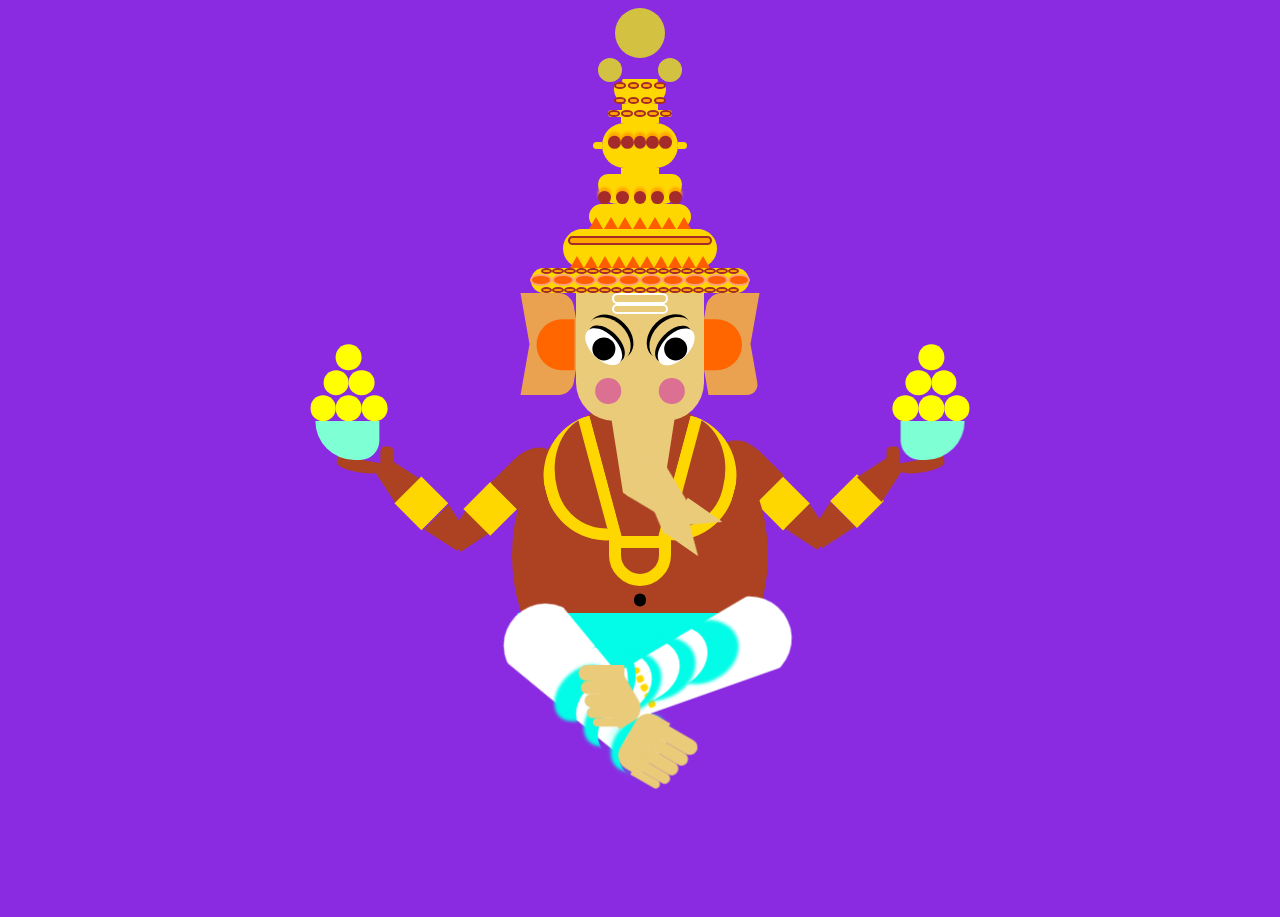
<file: index.html>
<!DOCTYPE html>
<html lang="en">
<head>
    <meta charset="UTF-8">
    <meta name="viewport" content="width=device-width, initial-scale=1.0">
    <title>Document</title>
    <link rel="stylesheet" href="../CSS/style.css"
</head>
<body>
    <div id="crown">
        <div id="base1">
            <div id="smalldotrow1">
                <div class="base1dots"></div>
                <div class="base1dots"></div>
                <div class="base1dots"></div>
                <div class="base1dots"></div>
                <div class="base1dots"></div>
                <div class="base1dots"></div>
                <div class="base1dots"></div>
                <div class="base1dots"></div>
                <div class="base1dots"></div>
                <div class="base1dots"></div>
                <div class="base1dots"></div>
                <div class="base1dots"></div>
                <div class="base1dots"></div>
                <div class="base1dots"></div>
                <div class="base1dots"></div>
                <div class="base1dots"></div>
                <div class="base1dots"></div>
            </div>
            <div id="bigdotbase1">
                <div class="base1bigdots"></div>
                <div class="base1bigdots"></div>
                <div class="base1bigdots"></div>
                <div class="base1bigdots"></div>
                <div class="base1bigdots"></div>
                <div class="base1bigdots"></div>
                <div class="base1bigdots"></div>
                <div class="base1bigdots"></div>
                <div class="base1bigdots"></div>
                <div class="base1bigdots"></div>
            </div>
            <div id="smalldotrow1">
                <div class="base1dots"></div>
                <div class="base1dots"></div>
                <div class="base1dots"></div>
                <div class="base1dots"></div>
                <div class="base1dots"></div>
                <div class="base1dots"></div>
                <div class="base1dots"></div>
                <div class="base1dots"></div>
                <div class="base1dots"></div>
                <div class="base1dots"></div>
                <div class="base1dots"></div>
                <div class="base1dots"></div>
                <div class="base1dots"></div>
                <div class="base1dots"></div>
                <div class="base1dots"></div>
                <div class="base1dots"></div>
                <div class="base1dots"></div>
            </div>
        </div>
        <div id="base2">
            <div id="base2line"></div>
            <div id="trianglesbase2">
                <div class="trianglebase2"></div>
                <div class="trianglebase2"></div>
                <div class="trianglebase2"></div>
                <div class="trianglebase2"></div>
                <div class="trianglebase2"></div>
                <div class="trianglebase2"></div>
                <div class="trianglebase2"></div>
                <div class="trianglebase2"></div>
                <div class="trianglebase2"></div>
                <div class="trianglebase2"></div>
            </div>
        </div>
        <div id="base3">
            <div id="trianglesbase2">
                <div class="trianglebase2"></div>
                <div class="trianglebase2"></div>
                <div class="trianglebase2"></div>
                <div class="trianglebase2"></div>
                <div class="trianglebase2"></div>
                <div class="trianglebase2"></div>
                <div class="trianglebase2"></div>
            </div>
        </div>
        <div id="base4">
            <div id="shadowlikecrown">
                <div class="shadowcrown"></div>
                <div class="shadowcrown"></div>
                <div class="shadowcrown"></div>
                <div class="shadowcrown"></div>
                <div class="shadowcrown"></div>
            </div>
        </div>
        <div id="joint1"></div>
        <div id="base5">
            <div id="leftdot"></div>
            <div id="base5base">
                <div id="shadowlikecrown2">
                    <div class="shadowcrown"></div>
                    <div class="shadowcrown"></div>
                    <div class="shadowcrown"></div>
                    <div class="shadowcrown"></div>
                    <div class="shadowcrown"></div>
                </div>
            </div>
            <div id="rightdot"></div>
        </div>
        <div id="joint2"></div>
        <div id="base6">
            <div id="smalldotrow1">
                <div class="base1dots"></div>
                <div class="base1dots"></div>
                <div class="base1dots"></div>
                <div class="base1dots"></div>
                <div class="base1dots"></div>
            </div>
        </div>
        <div id="joint3"></div>
        <div id="base7">
            <div id="smalldotrow1">
                <div class="base1dots"></div>
                <div class="base1dots"></div>
                <div class="base1dots"></div>
                <div class="base1dots"></div>

            </div>
            <div id="smalldotrow1">
                <div class="base1dots"></div>
                <div class="base1dots"></div>
                <div class="base1dots"></div>
                <div class="base1dots"></div>

            </div>
        </div>
        <div id="end">
            <div id="sun1"></div>
            <div id="endjoint"></div>
            <div id="sun2"></div>
        </div>
        <div id="bigSun"></div>

    </div>
    <div id="facial">
        <div id="leftear" class="ear">
            <div id="upleft" class="leftear">
                
            </div>
            <div id="downleft" class="leftear">

            </div>
            <div id="earpinkleft"></div>
        </div>
        <div id="face">
            <div id="tika1"></div>
            <div id="tika2"></div>
            <div id="eyecheek">
                <div id="lefteyecheek">
                    <div id="lefteyebrow"></div>
                    <div id="eyeleft">
                        <div id="eyecenterleft"></div>
                    </div>
                    <div id="cheekleft"></div>
                </div>
                <div id="righteyecheek">
                    <div id="righteyebrow"></div>
                    <div id="eyeright">
                        <div id="eyecenterright"></div>
                    </div>
                    <div id="cheekright"></div>
                </div>

            </div>
            <div id="nose">
                <div id="nosepart1"></div>
                <div id="nosepart2"></div>
                <div id="nosepart3"></div>
                <div id="nosepart4"></div>
            </div>
        </div>
        <div id="right-ear" class="ear">
            <div id="upright" class="rightear">

            </div>
            <div id="downright" class="rightear">

            </div>
            <div id="earpinkright"></div>
        </div>
    </div>
    <div id="bodyregion">
        <div class="laddusleft">
            <div class="ladduline">
                <div class="laddu"></div>
            </div>
            <div class="ladduline">
                <div class="laddu"></div>
                <div class="laddu"></div>
            </div>
            <div class="ladduline">
                <div class="laddu"></div>
            <div class="laddu"></div>
            <div class="laddu"></div>
            </div>
        </div>
        
        <div id="lefthandtotal">
            <div id="leftbowl"></div>
            <div id="lefthand">
            
            </div>
            <div id="leftthumb">
                
            </div>
            <div id="leftwrist">
                
            </div>
            <div id="leftarmgold">
                
            </div>
            <div id="leftarm">
                
            </div>
            <div id="leftknee">
                
            </div>
            <div id="leftkneegold">
                
            </div>
            <div id="leftshoulder">
                
            </div>
        </div>
        <div id="stomach">
            <div id="garlandpart1" class="garland"></div>
            <div id="garlandpart2" class="garland"></div>
            <div id="garlandpart3" class="garland"></div>
            <div id="naval"></div>
        </div>
        <div id="righthandtotal">
            <div id="rightbowl"></div>
            <div id="rightshoulder">
            
            </div>
            <div id="rightkneegold">
                
            </div>
            <div id="rightknee">
                
            </div>
            <div id="rightarm">
                
            </div>
            <div id="rightarmgold">
                
            </div>
            <div id="rightarmwrist">
                
            </div>
            <div id="rightthumb">
                
            </div>
            <div id="righthand">
                
            </div>
        </div>
        <div class="laddusright">
            <div class="ladduline">
                <div class="laddu"></div>
            </div>
            <div class="ladduline">
                <div class="laddu"></div>
                <div class="laddu"></div>
            </div>
            <div class="ladduline">
                <div class="laddu"></div>
            <div class="laddu"></div>
            <div class="laddu"></div>
            </div>
        </div>
    </div>
    
    <div id="legregion">
        <div id="leftleg">
            <div id="bottomleft">
                <div id="star1" class="star"></div>
                <div id="star2" class="star"></div>
                <div id="star3" class="star"></div>
                <div id="star4" class="star"></div>
                <div id="star5" class="star"></div>
            </div>
            <div id="shadow1left"></div>
            <div id="shadow2left"></div>
            <div id="shadow3left"></div>
            <div id="shadow4left"></div>
        </div>
        <div id="legleftleft"></div>
        <div id="leftfoot">
            <div id="leftfinger1" class="finger"></div>
            <div id="leftfinger2" class="finger"></div>
            <div id="leftfinger3" class="finger"></div>
            <div id="leftfinger4" class="finger"></div>
            <div id="leftfinger5" class="finger"></div>
        </div>
        <div id="clothes"></div>
        <div id="legrightleft"></div>
        <div id="rightfoot">
            <div id="rightfinger1" class="finger"></div>
            <div id="rightfinger2" class="finger"></div>
            <div id="rightfinger3" class="finger"></div>
            <div id="rightfinger4" class="finger"></div>
            <div id="rightfinger5" class="finger"></div>
        </div>
        <div id="rightleg">
            <div id="bottomright">
                <div id="star1" class="star"></div>
                <div id="star2" class="star"></div>
                <div id="star3" class="star"></div>
                <div id="star4" class="star"></div>
                <div id="star5" class="star"></div>
            </div>
            <div id="shadow1right"></div>
            <div id="shadow2right"></div>
            <div id="shadow3right"></div>
            <div id="shadow4right"></div>
        </div>
    </div>
</body>
</html>
<!-- Donejjjjj -->
</file>
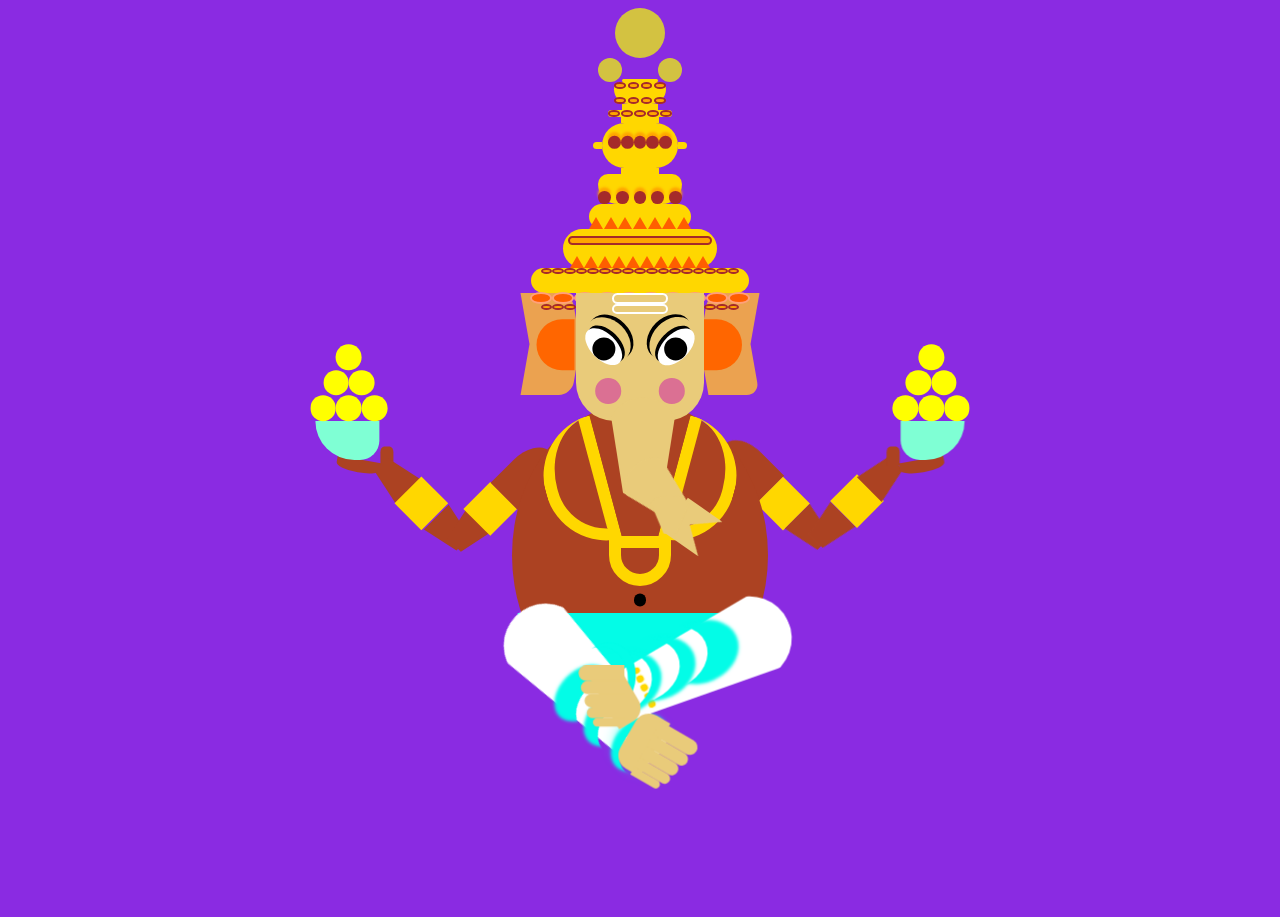
<file: Html/main.html>
<!DOCTYPE html>
<html lang="en">
<head>
    <meta charset="UTF-8">
    <meta name="viewport" content="width=device-width, initial-scale=1.0">
    <title>Document</title>
    <link rel="stylesheet" href="../CSS/style.css"
</head>
<body>
    <div id="crown">
        <div id="base1">
            <div id="smalldotrow1">
                <div class="base1dots"></div>
                <div class="base1dots"></div>
                <div class="base1dots"></div>
                <div class="base1dots"></div>
                <div class="base1dots"></div>
                <div class="base1dots"></div>
                <div class="base1dots"></div>
                <div class="base1dots"></div>
                <div class="base1dots"></div>
                <div class="base1dots"></div>
                <div class="base1dots"></div>
                <div class="base1dots"></div>
                <div class="base1dots"></div>
                <div class="base1dots"></div>
                <div class="base1dots"></div>
                <div class="base1dots"></div>
                <div class="base1dots"></div>
            </div>
            <br>
            <div id="bigdotbase1">
                <div class="base1bigdots"></div>
                <div class="base1bigdots"></div>
                <div class="base1bigdots"></div>
                <div class="base1bigdots"></div>
                <div class="base1bigdots"></div>
                <div class="base1bigdots"></div>
                <div class="base1bigdots"></div>
                <div class="base1bigdots"></div>
                <div class="base1bigdots"></div>
                <div class="base1bigdots"></div>
            </div>
            <div id="smalldotrow1">
                <div class="base1dots"></div>
                <div class="base1dots"></div>
                <div class="base1dots"></div>
                <div class="base1dots"></div>
                <div class="base1dots"></div>
                <div class="base1dots"></div>
                <div class="base1dots"></div>
                <div class="base1dots"></div>
                <div class="base1dots"></div>
                <div class="base1dots"></div>
                <div class="base1dots"></div>
                <div class="base1dots"></div>
                <div class="base1dots"></div>
                <div class="base1dots"></div>
                <div class="base1dots"></div>
                <div class="base1dots"></div>
                <div class="base1dots"></div>
            </div>
        </div>
        <div id="base2">
            <div id="base2line"></div>
            <div id="trianglesbase2">
                <div class="trianglebase2"></div>
                <div class="trianglebase2"></div>
                <div class="trianglebase2"></div>
                <div class="trianglebase2"></div>
                <div class="trianglebase2"></div>
                <div class="trianglebase2"></div>
                <div class="trianglebase2"></div>
                <div class="trianglebase2"></div>
                <div class="trianglebase2"></div>
                <div class="trianglebase2"></div>
            </div>
        </div>
        <div id="base3">
            <div id="trianglesbase2">
                <div class="trianglebase2"></div>
                <div class="trianglebase2"></div>
                <div class="trianglebase2"></div>
                <div class="trianglebase2"></div>
                <div class="trianglebase2"></div>
                <div class="trianglebase2"></div>
                <div class="trianglebase2"></div>
            </div>
        </div>
        <div id="base4">
            <div id="shadowlikecrown">
                <div class="shadowcrown"></div>
                <div class="shadowcrown"></div>
                <div class="shadowcrown"></div>
                <div class="shadowcrown"></div>
                <div class="shadowcrown"></div>
            </div>
        </div>
        <div id="joint1"></div>
        <div id="base5">
            <div id="leftdot"></div>
            <div id="base5base">
                <div id="shadowlikecrown2">
                    <div class="shadowcrown"></div>
                    <div class="shadowcrown"></div>
                    <div class="shadowcrown"></div>
                    <div class="shadowcrown"></div>
                    <div class="shadowcrown"></div>
                </div>
            </div>
            <div id="rightdot"></div>
        </div>
        <div id="joint2"></div>
        <div id="base6">
            <div id="smalldotrow1">
                <div class="base1dots"></div>
                <div class="base1dots"></div>
                <div class="base1dots"></div>
                <div class="base1dots"></div>
                <div class="base1dots"></div>
            </div>
        </div>
        <div id="joint3"></div>
        <div id="base7">
            <div id="smalldotrow1">
                <div class="base1dots"></div>
                <div class="base1dots"></div>
                <div class="base1dots"></div>
                <div class="base1dots"></div>

            </div>
            <div id="smalldotrow1">
                <div class="base1dots"></div>
                <div class="base1dots"></div>
                <div class="base1dots"></div>
                <div class="base1dots"></div>

            </div>
        </div>
        <div id="end">
            <div id="sun1"></div>
            <div id="endjoint"></div>
            <div id="sun2"></div>
        </div>
        <div id="bigSun"></div>

    </div>
    <div id="facial">
        <div id="leftear" class="ear">
            <div id="upleft" class="leftear">
                
            </div>
            <div id="downleft" class="leftear">

            </div>
            <div id="earpinkleft"></div>
        </div>
        <div id="face">
            <div id="tika1"></div>
            <div id="tika2"></div>
            <div id="eyecheek">
                <div id="lefteyecheek">
                    <div id="lefteyebrow"></div>
                    <div id="eyeleft">
                        <div id="eyecenterleft"></div>
                    </div>
                    <div id="cheekleft"></div>
                </div>
                <div id="righteyecheek">
                    <div id="righteyebrow"></div>
                    <div id="eyeright">
                        <div id="eyecenterright"></div>
                    </div>
                    <div id="cheekright"></div>
                </div>

            </div>
            <div id="nose">
                <div id="nosepart1"></div>
                <div id="nosepart2"></div>
                <div id="nosepart3"></div>
                <div id="nosepart4"></div>
            </div>
        </div>
        <div id="right-ear" class="ear">
            <div id="upright" class="rightear">

            </div>
            <div id="downright" class="rightear">

            </div>
            <div id="earpinkright"></div>
        </div>
    </div>
    <div id="bodyregion">
        <div class="laddusleft">
            <div class="ladduline">
                <div class="laddu"></div>
            </div>
            <div class="ladduline">
                <div class="laddu"></div>
                <div class="laddu"></div>
            </div>
            <div class="ladduline">
                <div class="laddu"></div>
            <div class="laddu"></div>
            <div class="laddu"></div>
            </div>
        </div>
        
        <div id="lefthandtotal">
            <div id="leftbowl"></div>
            <div id="lefthand">
            
            </div>
            <div id="leftthumb">
                
            </div>
            <div id="leftwrist">
                
            </div>
            <div id="leftarmgold">
                
            </div>
            <div id="leftarm">
                
            </div>
            <div id="leftknee">
                
            </div>
            <div id="leftkneegold">
                
            </div>
            <div id="leftshoulder">
                
            </div>
        </div>
        <div id="stomach">
            <div id="garlandpart1" class="garland"></div>
            <div id="garlandpart2" class="garland"></div>
            <div id="garlandpart3" class="garland"></div>
            <div id="naval"></div>
        </div>
        <div id="righthandtotal">
            <div id="rightbowl"></div>
            <div id="rightshoulder">
            
            </div>
            <div id="rightkneegold">
                
            </div>
            <div id="rightknee">
                
            </div>
            <div id="rightarm">
                
            </div>
            <div id="rightarmgold">
                
            </div>
            <div id="rightarmwrist">
                
            </div>
            <div id="rightthumb">
                
            </div>
            <div id="righthand">
                
            </div>
        </div>
        <div class="laddusright">
            <div class="ladduline">
                <div class="laddu"></div>
            </div>
            <div class="ladduline">
                <div class="laddu"></div>
                <div class="laddu"></div>
            </div>
            <div class="ladduline">
                <div class="laddu"></div>
            <div class="laddu"></div>
            <div class="laddu"></div>
            </div>
        </div>
    </div>
    
    <div id="legregion">
        <div id="leftleg">
            <div id="bottomleft">
                <div id="star1" class="star"></div>
                <div id="star2" class="star"></div>
                <div id="star3" class="star"></div>
                <div id="star4" class="star"></div>
                <div id="star5" class="star"></div>
            </div>
            <div id="shadow1left"></div>
            <div id="shadow2left"></div>
            <div id="shadow3left"></div>
            <div id="shadow4left"></div>
        </div>
        <div id="legleftleft"></div>
        <div id="leftfoot">
            <div id="leftfinger1" class="finger"></div>
            <div id="leftfinger2" class="finger"></div>
            <div id="leftfinger3" class="finger"></div>
            <div id="leftfinger4" class="finger"></div>
            <div id="leftfinger5" class="finger"></div>
        </div>
        <div id="clothes"></div>
        <div id="legrightleft"></div>
        <div id="rightfoot">
            <div id="rightfinger1" class="finger"></div>
            <div id="rightfinger2" class="finger"></div>
            <div id="rightfinger3" class="finger"></div>
            <div id="rightfinger4" class="finger"></div>
            <div id="rightfinger5" class="finger"></div>
        </div>
        <div id="rightleg">
            <div id="bottomright">
                <div id="star1" class="star"></div>
                <div id="star2" class="star"></div>
                <div id="star3" class="star"></div>
                <div id="star4" class="star"></div>
                <div id="star5" class="star"></div>
            </div>
            <div id="shadow1right"></div>
            <div id="shadow2right"></div>
            <div id="shadow3right"></div>
            <div id="shadow4right"></div>
        </div>
    </div>
</body>
</html>
<!-- Donejjjjj -->
</file>
<file: CSS/style.css>
body{
    text-align: center;
    background-color: blueviolet;
}
#crown{
    display: flex;
    flex-direction: column-reverse;
    align-items: center;
}
#base1{
    background-color: gold;
    width: 17vw;
    height: 2vw;
    border-radius: 4vw;
}
#base2{
    background-color: gold;
    border-radius: 4vw;
    width: 12vw;
    height: 3vw;
}
#base3{
    background-color: gold;
    border-radius: 4vw;
    width: 8vw;
    height: 2vw;
}
#base4{
    border-radius: 2vw 2vw 4vw 4vw;
    background-color: gold;
    width: 6.5vw;
    height: 2.3vw;
}
#joint1{
    border-radius: -2vw;
    background-color: gold;
    width: 3vw;
    height: 0.5vw;
}
#base5{
    display: flex;
    flex-direction: row;
    justify-content: center;
    align-items: center;
}
#leftdot{
    border-radius: 2vw 0 0 2vw;
    background-color: gold;
    width: 0.7vw;
    height: 0.5vw;
}
#base5base{
    border-radius: 2vw;
    background-color: gold;
    width: 6vw;
    height: 3.5vw;
}
#rightdot{
    border-radius: 0 2vw 2vw 0;
    background-color: gold;
    width: 0.7vw;
    height: 0.5vw;
}
#joint2{
    border-radius: -2vw;
    background-color: gold;
    width: 3vw;
    height: 0.5vw;
}
#base6{
    background-color: gold;
    border-radius: 4vw;
    width: 5vw;
    height: 0.5vw;
}
#joint3{
    border-radius: -2vw;
    background-color: gold;
    width: 2.8vw;
    height: 0.5vw;
}
#base7{
    border-radius: 2vw 2vw 4vw 4vw;
    background-color: gold;
    width: 4vw;
    height: 1.7vw;
    display: flex;
    flex-direction: column;
    justify-content: space-between;
}
#end{
    display: flex;
    flex-direction: row;
    justify-content: center;
    align-items: baseline;
}
#sun1{
    box-sizing:border-box;
    width: 0.7vw;
    height: 0.7vw;

    background-color: rgba(255, 255, 0, 0.267);
    border: 1vw rgba(238, 255, 0, 0.61) dashed;  
    border-radius: 50%;
}
#endjoint{
    border-radius: 2vw;
    background-color: gold;
    width: 2.8vw;
    height: 0.2vw;
}
#sun2{

    box-sizing:border-box;
    width: 0.7vw;
    height: 0.7vw;

    background-color: rgba(255, 255, 0, 0.267);
    border: 1vw rgba(238, 255, 0, 0.61) dashed;  
    border-radius: 50%;
}
#bigSun{
    box-sizing: border-box;
    width: 1vw;
    height: 1vw;

    background-color: rgba(255, 255, 0, 0.267);
    border: 2vw rgba(238, 255, 0, 0.61) dashed;  
    border-radius: 50%;
}
#facial{
    display: flex;
    justify-content: center;
}
.leftear,.rightear{
    width: 4vw;
    height: 4vw;
    background-color: rgb(235, 162, 80);
}
#upleft{
    border-radius: 0 1vw 0 0;
    transform: skew(10deg);
}
#downleft{
    border-radius: 0 0 1vw 0;
    transform: skew(-10deg);
}
#upright{
    border-radius: 1vw 0 0 0;
    transform: skew(-10deg);
}
#downright{
    border-radius: 0 0 1vw 0;
    transform: skew(10deg);
}
#face{
    z-index: 2;
    text-align: center;
    width: 10vw;
    height: 10vw;
    background-color:rgb(233, 203, 122);
    border-radius: 0 0 30% 30%;
    display: flex;
    flex-direction: column;
    justify-content: top;
    align-items: center;
}
#bodyregion{
    display: flex;
    justify-content: center;
}
#lefthandtotal{
    z-index: -1;
    display: flex;
    justify-content: center;
    translate: 1vw;
}
#righthandtotal{
    z-index: -2;
    display: flex;
    justify-content: center;
    translate: -2vw;
}
#stomach{
    position: relative;
    z-index: -1;
    width: 20vw;
    aspect-ratio: 1/1.2;
    translate: 0 -1.5vw;
    border-radius: 50%;
    background-color:rgb(172, 66, 34);
    display: flex;
    justify-content: center;
    align-items: center;
}
#leftshoulder{
    width: 3vw;
    height: 5vw;
    background-color: rgb(172, 66, 34);
    transform: rotate(45deg) translate(2.3vw,0);
    border-radius: 50% 0 0 0;
}
#leftkneegold{
    height: 3vw;
    width: 3vw;
    background-color: gold;
    transform: rotate(-45deg) translate(-2.5vw,5.1vw) ; 
}
#leftknee{
    border-bottom: 3vw solid rgb(172, 66, 34);
	border-left: 0.7vw solid transparent;
	border-right: 0.7vw solid transparent;
	height: 0;
	width: 1.5vw;
    transform:rotate(225deg) translate(-7.1vw,-3vw) ;
}
#leftarm{
    border-bottom: 3vw solid rgb(172, 66, 34);
	border-left: 0.7vw solid transparent;
	border-right: 0.7vw solid transparent;
	height: 0;
	width: 1.5vw;
    transform:rotate(-225deg) translate(2vw,-8vw) ;
}
#leftarmgold{
    height: 3vw;
    width: 3vw;
    background-color: gold;
    transform: rotate(45deg) translate(7vw,0vw) ; 
}
#leftwrist{
    border-bottom: 3vw solid rgb(172, 66, 34);
	border-left: 0.7vw solid transparent;
	border-right: 0.7vw solid transparent;
	height: 0;
	width: 1.5vw;
    transform:rotate(-45deg) translate(1.95vw,6.2vw) ;
}
#lefthand{
    width: 3.5vw;
    height: 1vw;
    background-color: rgb(172, 66, 34);
    border-radius: 0 0 50% 50%;
    transform: translate(7vw,3vw) rotate(10deg);
}
#leftthumb{
    background-color: rgb(172, 66, 34);
    width: 1vw;
    height: 1.5vw;
    border-radius: 30% 30% 0 0;
    transform: translate(7vw,2vw);
}

/* here start right side */
#rightshoulder{
    width: 3vw;
    height: 5vw;
    background-color: rgb(172, 66, 34);
    transform: rotate(45deg) translate(0vw,1.5vw) rotateX(180deg) rotate(-90deg);
    border-radius: 50% 0 0 0;
}
#rightkneegold{
    height: 3vw;
    width: 3vw;
    background-color: gold;
    transform:  rotate(-45deg) translate(-4.4vw,2.6vw) rotateX(180deg) rotate(-90deg); 
}
#rightknee{
    border-bottom: 3vw solid rgb(172, 66, 34);
	border-left: 0.7vw solid transparent;
	border-right: 0.7vw solid transparent;
	height: 0;
	width: 1.5vw;
    transform:rotate(225deg) translate(-3.5vw,-6.4vw) rotateX(180deg) rotate(-90deg);
}
#rightarm{
    border-bottom: 3vw solid rgb(172, 66, 34);
	border-left: 0.7vw solid transparent;
	border-right: 0.7vw solid transparent;
	height: 0;
	width: 1.5vw;
    transform:rotate(-225deg) translate(7.2vw,-2.5vw) rotateX(180deg) rotate(90deg);
}
#rightarmgold{
    height: 3vw;
    width: 3vw;
    background-color: gold;
    transform: rotate(45deg) translate(0.5vw,6.2vw) rotateX(180deg) rotate(90deg); 
}
#rightarmwrist{
    border-bottom: 3vw solid rgb(172, 66, 34);
	border-left: 0.7vw solid transparent;
	border-right: 0.7vw solid transparent;
	height: 0;
	width: 1.5vw;
    transform:rotate(-45deg) translate(-5.5vw,-1.5vw) rotateX(180deg) rotate(90deg);
}
#righthand{
    width: 3.5vw;
    height: 1vw;
    background-color: rgb(172, 66, 34);
    border-radius: 0 0 50% 50%;
    transform: translate(-6vw,3vw) rotate(-10deg) ;
}
#rightthumb{
    background-color: rgb(172, 66, 34);
    width: 1vw;
    height: 1.5vw;
    border-radius: 30% 30% 0 0;
    transform: translate(-6vw,2vw);
}
#legregion{
    display: flex;
    justify-content: center;
    scale: 1.2;
    z-index: 2;
}
#clothes{
    position: relative;
    z-index: 1;
    width: 16vw;
    height: 5vw;
    transform: translate(0,-6.4vw);
    border-radius: 0 0 100vw 100vw;
    background-color:rgb(3, 252, 231);
}
#leftleg{
    position: relative;
    z-index: 2;
    border-bottom: 13vw solid white;
	border-left: 1.3vw solid transparent;
	border-right: 1.3vw solid transparent;
	height: 0vw;
	width: 3vw;
    transform:rotate(225deg) translate(-1.5vw,13vw) rotateX(180deg) rotate(-90deg);
    border-radius: 5vw 5vw;
    display: flex;
    flex-direction: column-reverse;
    box-shadow: 2vw white;
    justify-content: space-between;
}
#bottomleft{
    display: flex;
    flex-direction: row;
    margin-bottom: -5vw;
}
#bottomright{
    display: flex;
    flex-direction: row;
    margin-bottom: -3vw;
}
.star{
    background-color: gold;
    border: 0.1vw solid lightyellow;
    width: 0.5vw;
    height: 0.5vw;
    border-radius: 50%;
}

#leftfoot{
    z-index: 3;
    display: flex;
    flex-direction: column;
    transform: rotate(30deg) translate(8vw,-4vw);

}
.finger{
    border-radius: 0 5vw 5vw 0;
    background-color: rgb(233, 203, 122);

}
#leftfinger1{
    width: 3vw;
    height: 1vw;
}
#leftfinger2{
    width: 2.8vw;
    height: 0.9vw;
}
#leftfinger3{
    width: 2.6vw;
    height: 0.8vw;
}
#leftfinger4{
    width: 2.4vw;
    height: 0.7vw;
}
#leftfinger5{
    width: 2vw;
    height: 0.6vw;
}
#rightfoot{
    z-index: 3;
    display: flex;
    flex-direction: column;
    transform: rotate(45deg);
    transform: rotateX(180deg) rotate(180deg) translate(12vw,-3vw);

}
#rightfinger1{
    width: 3vw;
    height: 1vw;
}
#rightfinger2{
    width: 2.8vw;
    height: 0.9vw;
}
#rightfinger3{
    width: 2.6vw;
    height: 0.8vw;
}
#rightfinger4{
    width: 2.4vw;
    height: 0.7vw;
}
#rightfinger5{
    width: 2vw;
    height: 0.6vw;
}
#rightleg{
    z-index: 2;
    border-bottom: 13vw solid white;
	border-left: 1.3vw solid transparent;
	border-right: 1.3vw solid transparent;
	height: 0;
	width: 3vw;
    transform:rotate(245deg) translate(13vw,-5vw) ;
    border-radius: 5vw 5vw;
    display: flex;
    flex-direction: column-reverse;
    box-shadow: 2vw white;
    justify-content: space-between;
}

#tika1{
    z-index: 4;
    width: 4vw;
    height: 0.5vw;
    border: 0.2vw solid white;
    border-radius: 2vw 2vw 2vw 2vw;
}
#tika2{
    z-index: 2;
    width: 4vw;
    height: 0.5vw;
    border: 0.2vw solid white;
    border-radius: 2vw 2vw 2vw 2vw;
}
#eyecheek{
    display: flex;
    flex-direction: row;
}
#lefteyecheek{
    display: flex;
    flex-direction: column;
    justify-content: top;
    align-items: center;
    transform: translate(-1vw,0vw);
}
#righteyecheek{
    display: flex;
    flex-direction: column;
    justify-content: top;
    align-items: center;
    transform: translate(1vw,0vw);
}
#lefteyebrow{
    z-index: 3;
    width: 3vw;
    height: 4vw;
    background-color: transparent;
    border-radius: 50%;
    box-shadow: 0.3vw 0px 0px 0px black; 
    transform: rotate(-45deg);
}
#eyeleft{
    overflow: hidden;
    z-index: 3;
    width: 2vw;
    height: 3.5vw;
    background-color: white;
    border-radius: 50%;
    box-shadow: 0.3vw 0px 0px 0px black; 
    transform: rotate(-45deg) translate(2vw, -2.5vw);
}
#righteyebrow{
    z-index: 3;
    width: 3vw;
    height: 4vw;
    background-color: transparent;
    border-radius: 50%;
    box-shadow: -0.3vw 0px 0px 0px black; 
    transform: rotate(45deg);
}
#eyeright{
    overflow: hidden;
    z-index: 3;
    width: 2vw;
    height: 3.5vw;
    background-color: white;
    border-radius: 50%;
    box-shadow: -0.3vw 0px 0px 0px black; 
    transform: rotate(45deg) translate(-2vw, -2.5vw);
}

#cheekleft{
    position: absolute;
    width: 2vw;
    height: 2vw;
    background-color: palevioletred;
    transform: translate(0vw, 5vw);
    border-radius: 50%;
}
#cheekright{
    position: absolute;
    width: 2vw;
    height: 2vw;
    background-color: palevioletred;
    transform: translate(0vw, 5vw);
    border-radius: 50%;
}
#eyecenterleft{
    width: 1.8vw;
    height: 1.8vw;
    border-radius: 50%;
    background-color: black;
    transform: translate(0vw,1vw);
}
#eyecenterright{
    width: 1.8vw;
    height: 1.8vw;
    border-radius: 50%;
    background-color: black;
    transform: translate(0.2vw,1vw);
}
#nosepart1{
    position: absolute;
    z-index: 2;
    border-bottom: 8vw solid rgb(233, 203, 122);
	border-left: 1.3vw solid transparent;
	border-right: 1.3vw solid transparent;
	height: 0;
	width: 3vw;
    transform: translate(-2.5vw,-1vw) rotateX(180deg) ;
    border-radius: 5vw 5vw;
}
#nosepart2{
    position: absolute;
    z-index: 2;
    border-bottom: 5vw solid rgb(233, 203, 122);
	border-left: 1.3vw solid transparent;
	border-right: 1.3vw solid transparent;
	height: 0;
	width: 2vw;
    transform: translate(-1vw,3.7vw) rotateX(180deg) rotate(45deg);
    border-radius: 5vw 5vw;
}
#nosepart3{
    position: absolute;
    z-index: 2;
    border-bottom: 3vw solid rgb(233, 203, 122);
	border-left: 1.3vw solid transparent;
	border-right: 1.3vw solid transparent;
	height: 0;
	width: 1vw;
    transform: translate(0.6vw,6.7vw) rotateX(180deg);
    border-radius: 5vw 5vw;
}
#nosepart4{
    position:absolute;
    border-top: 1.35vw solid rgb(233, 203, 122);
    border-left: 1.65vw solid rgb(233, 203, 122);
    border-right: 1.65vw solid rgb(233, 203, 122);
    border-bottom: 2vw solid transparent;
    transform: translate(2.5vw,7.5vw) rotate(-55deg);
}
#legrightleft{
    z-index: 3;
    position: absolute;
    width: 4vw;
    height: 2vw;
    background-color: rgb(233, 203, 122);
    rotate: 60deg;
    border-radius: 1vw 1vw 0 0;
    transform: translate(-2.5vw,0.2vw);

}
#legleftleft{
    z-index: 3;
    position: absolute;
    width: 4vw;
    height: 2vw;
    background-color: rgb(233, 203, 122);
    rotate: -60deg;
    border-radius: 1vw 1vw 0 0;
    transform: translate(-0.8vw,0.6vw);
}
#shadow1left{
    position: absolute;
    z-index: 3;
    width: 3vw;
    height: 4.3vw;
    background-color: transparent;
    border-radius: 50%;
    box-shadow: 1.5vw 0.5vw 0.2vw 0px rgb(3, 252, 231); 
    transform: rotate(90deg) translate(7vw,0vw);
}
#shadow2left{
    position: absolute;
    z-index: 3;
    width: 3vw;
    height: 4.3vw;
    background-color: transparent;
    border-radius: 50%;
    box-shadow: 1vw 0.3vw 0.2vw 0px rgb(3, 252, 231); 
    transform: rotate(90deg) translate(5vw,0vw);
}
#shadow3left{
    position: absolute;
    z-index: 3;
    width: 3vw;
    height: 4.3vw;
    background-color: transparent;
    border-radius: 50%;
    box-shadow: 0.6vw 0.2vw 0.2vw 0px rgb(3, 252, 231); 
    transform: rotate(90deg) translate(3vw,0vw);
}
#shadow4left{
    position: absolute;
    z-index: 3;
    width: 3vw;
    height: 3vw;
    background-color: transparent;
    border-radius: 50%;
    box-shadow: 0.2vw 0.4vw 1vw 0px rgb(3, 252, 231); 
    transform: rotate(45deg) translate(1.7vw,1.7vw);
}
#shadow1right{
    position: absolute;
    z-index: 3;
    width: 5vw;
    height: 4vw;
    background-color: transparent;
    border-radius: 50%;
    box-shadow: 2vw 0.5vw 0.2vw 0px rgb(3, 252, 231); 
    transform: rotate(90deg) translate(7vw,0vw);
}
#shadow2right{
    position: absolute;
    z-index: 3;
    width: 5vw;
    height: 4vw;
    background-color: transparent;
    border-radius: 50%;
    box-shadow: 1vw 0.3vw 0.2vw 0px rgb(3, 252, 231); 
    transform: rotate(90deg) translate(5vw,0vw);
}
#shadow3right{
    position: absolute;
    z-index: 3;
    width: 5vw;
    height: 4vw;
    background-color: transparent;
    border-radius: 50%;
    box-shadow: 0.6vw 0.2vw 0.2vw 0px rgb(3, 252, 231); 
    transform: rotate(90deg) translate(3vw,0vw);
}
#shadow4right{
    position: absolute;
    z-index: 3;
    width: 5vw;
    height: 4vw;
    background-color: transparent;
    border-radius: 50%;
    box-shadow: 0.4vw 0.4vw 0px 0px rgb(3, 252, 231); 
    transform: rotate(45deg) translate(1.7vw,1vw);
}

#naval{
    z-index: 2;
    width: 1vw;
    height: 1vw;
    border-radius: 50%;
    background-color: black;
    border: 0.5 solid gray;
    transform: translate(0,3.5vw);
}
#earpinkleft{
    position: absolute;
    width: 3vw;
    height: 4vw;
    background-color: rgb(255, 102, 0);
    border-radius: 10vw 0 0 10vw;
    translate: 0.9vw -6vw;
}
#earpinkright{
    position: absolute;
    width: 3vw;
    height: 4vw;
    background-color: rgb(255, 102, 0);
    border-radius: 0 10vw 10vw 0;
    translate: 0vw -6vw;
}
#base1,#base2{
    display: flex;
    flex-direction: column;
    justify-content: space-between;
    align-items: center;
}
#bigdotbase1,#smalldotrow1, #trianglesbase2,#shadowlikecrown{
    display: flex;
    flex-direction: row;
    justify-content: space-between;
}

#base2line{
    margin-top: 0.5vw;
    width: 11vw;
    height: 0.4vw;
    border-radius: 2vw 2vw;
    border: 0.2vw solid brown;
    background-color: orange;
}
.trianglebase2{
    border-top: 0.6vw solid transparent;
    border-right: 0.6vw solid transparent;
    border-left: 0.6vw solid transparent;
    border-bottom: 1vw solid rgb(255, 94, 0);
}
.base1dots{
    z-index: 2;
    width: 0.6vw;
    height: 0.2vw;
    border-radius: 50%;
    border: 0.2vw solid brown;
    background-color: orange;
}
.base1bigdots{
    z-index: 2;
    width: 1.4vw;
    height: 0.6vw;
    border-radius: 50%;
    border: 0.2vw solid lightsalmon;
    background-color: rgb(255, 94, 0);
}
#base3{
    display: flex;
    flex-direction: column-reverse;
}
#base4{
    display: flex;
    flex-direction: column-reverse;
}
.shadowcrown{
    width: 1vw;
    height: 1vw;
    background-color: brown;
    border-radius: 50%;
    box-shadow: 0px -0.3vw 0.2vw 0px orange; 
}
#shadowlikecrown2{
    display: flex;
    justify-content: center;
    translate: 0 1vw;
}
#leftbowl{
    z-index: 5;
    position: absolute;
    background-color: aquamarine;
    width: 5vw;
    height: 3vw;
    border-radius: 0 0 3vw 6vw;
    translate: -3vw;
}
#rightbowl{
    z-index: 5;
    position: absolute;
    background-color: aquamarine;
    width: 5vw;
    height: 3vw;
    border-radius: 0 0 6vw 3vw;
    translate: 4vw;
}
.laddusleft{
    translate: 12vw -6vw;
}
.laddusright{
    translate: -12vw -6vw;
}
.ladduline{
    display: flex;
    justify-content: center;
}
.laddu{
    width: 2vw;
    height: 2vw;
    background-color: yellow;
    border-radius: 50%;
}
.garland{
    position: absolute;
    width: 3vw;
    height: 9vw;
    background-color: transparent;
    border: 1vw solid gold;
}
#garlandpart1{
    border-top: 0;
    border-radius: 10vw 0 0vw 10vw;
    translate: -5vw -5.5vw;
    rotate: -15deg;
}
#garlandpart2{
    height: 2vw;
    border-radius: 0 0 10vw 10vw;
    translate: -0vw 0.4vw;
    rotate: 0;
}
#garlandpart3{
    border-top: 0;
    border-radius: 0 10vw 10vw 0;
    translate: 5vw -5.5vw;
    rotate: 15deg;
}

/* done   */
</file>
